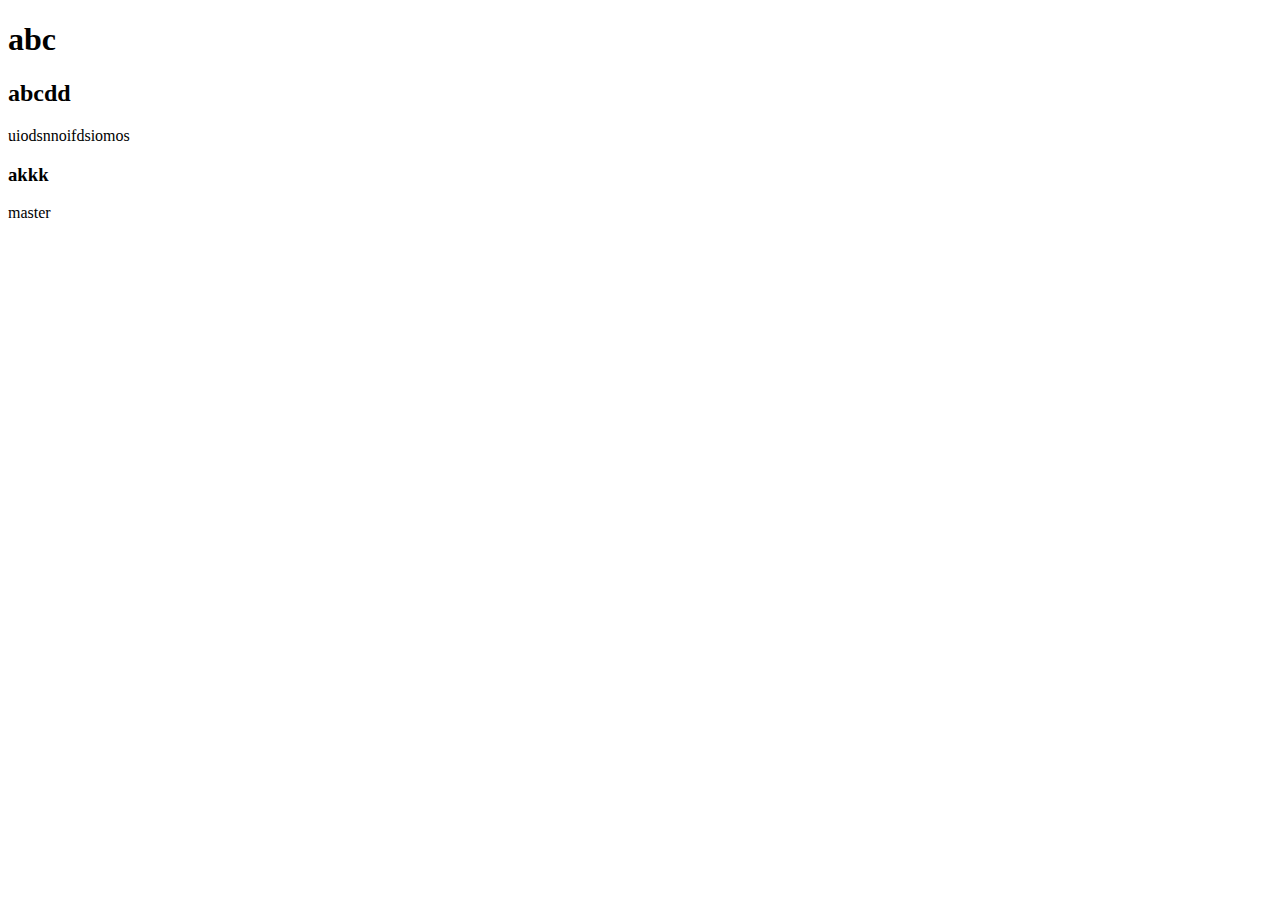
<file: index.html>
<!DOCTYPE html>
<html lang="en">
<head>
    <meta charset="UTF-8">
    <meta http-equiv="X-UA-Compatible" content="IE=edge">
    <meta name="viewport" content="width=device-width, initial-scale=1.0">
    <title>Document</title>
</head>
<body>
    <h1>abc</h1>
    <h2>abcdd</h2>
    <p>uiodsnnoifdsiomos</p>
    <h3>akkk</h3>
    <p>master</p>
</body>
</html>
</file>
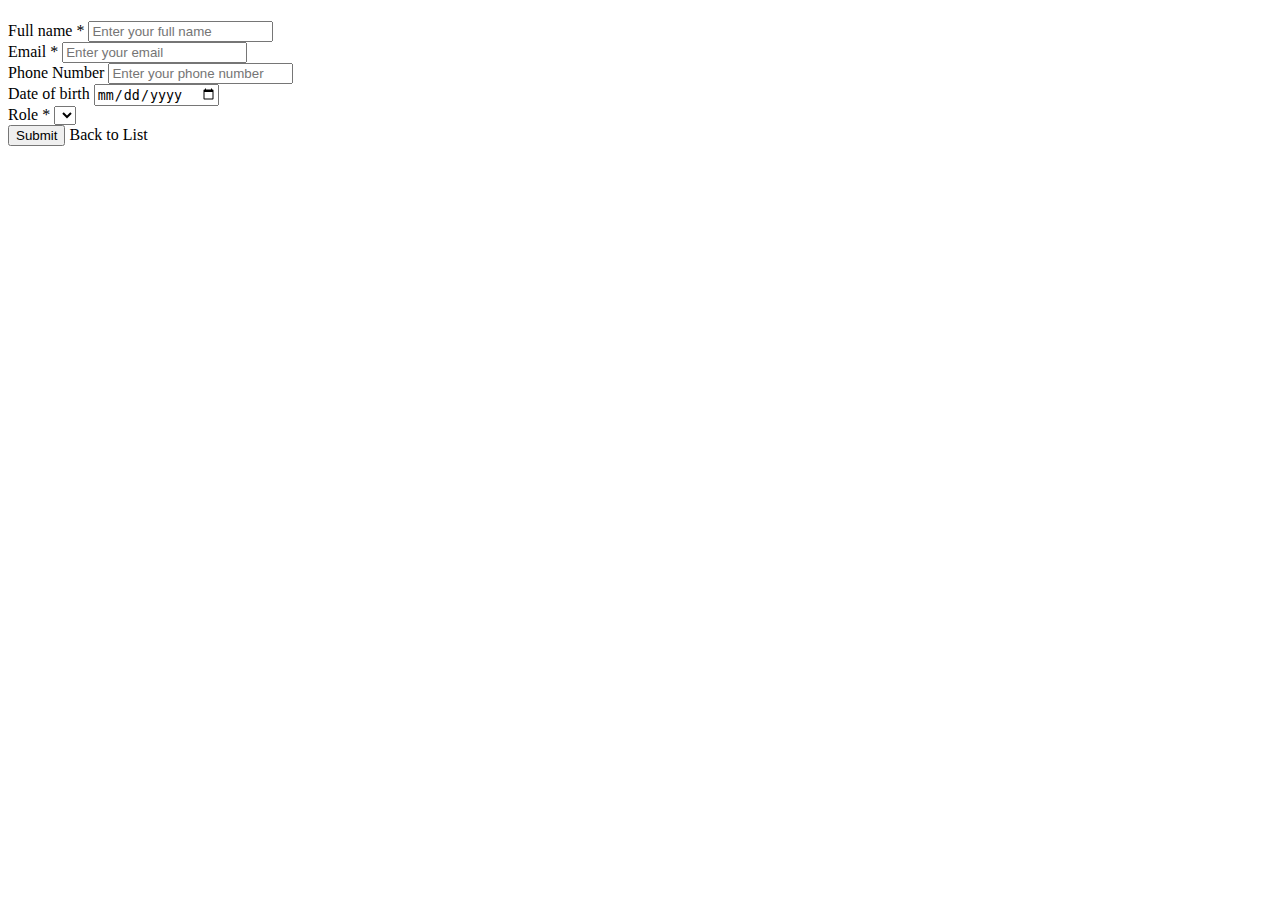
<file: src/main/resources/templates/employee/employee-form.html>
<!doctype html>
<html lang="en" xmlns:th="http://www.thymeleaf.org">
<head>
    <meta charset="UTF-8">
    <meta name="viewport"
          content="width=device-width, user-scalable=no, initial-scale=1.0, maximum-scale=1.0, minimum-scale=1.0">
    <meta http-equiv="X-UA-Compatible" content="ie=edge">
    <title th:text="${employeeParamDto.id} ? 'Employee Update': 'Employee Add'"></title>
    <th:block th:insert="fragment/head"></th:block>
</head>
<body>
<th:block th:insert="fragment/header"></th:block>
<div class="container-fluid">
    <div class="row">
        <div class="col-lg-12 mt-4 p-2">
            <h1 th:text="${employeeParamDto.id} ? 'Employee Update': 'Employee Add'"></h1>
            <form method="post"
                  th:action="@{${employeeParamDto.id == null ? '/employees/add' : 'employees/update' + employeeParamDto }}"
                  th:object="${employeeParamDto}">
                <div class="mb-3">
                    <label for="full-name" class="form-label">Full name <span class="text-danger">*</span></label>
                    <input id="full-name" th:field="*{fullName}" class="form-control"
                           placeholder="Enter your full name"/>
                </div>
                <div class="mb-3">
                    <label for="email" class="form-label">Email <span class="text-danger">*</span></label>
                    <input id="email" th:field="*{email}" class="form-control" placeholder="Enter your email"/>
                </div>
                <div class="mb-3">
                    <label for="phone-number" class="form-label">Phone Number</label>
                    <input id="phone-number" th:field="*{phoneNumber}" class="form-control" placeholder="Enter your phone number"/>
                </div>
                <div class="mb-3">
                    <label for="dob" class="form-label">Date of birth</label>
                    <input id="dob" th:field="*{dateOfBirth}" type="date" class="form-control" placeholder="Enter your DOB"/>
                </div>
                <div class="mb-3">
                    <label class="form-label">Role <span class="text-danger">*</span></label>
                    <select id="role" th:field="*{role}" class="form-control">
                        <option th:each="roleEnum : ${T(fa.training.session02springmvc.enums.Role).values()}"
                                th:value="${roleEnum}"
                                th:text="${roleEnum.getLabel()}"
                        ></option>
                    </select>
                </div>
                <div>
                    <button type="submit" class="btn btn-primary">Submit</button>
                    <a th:href="@{/employees}" class="btn btn-secondary">Back to List</a>
                </div>
            </form>
        </div>
    </div>
</div>
</body>
</html>
</file>
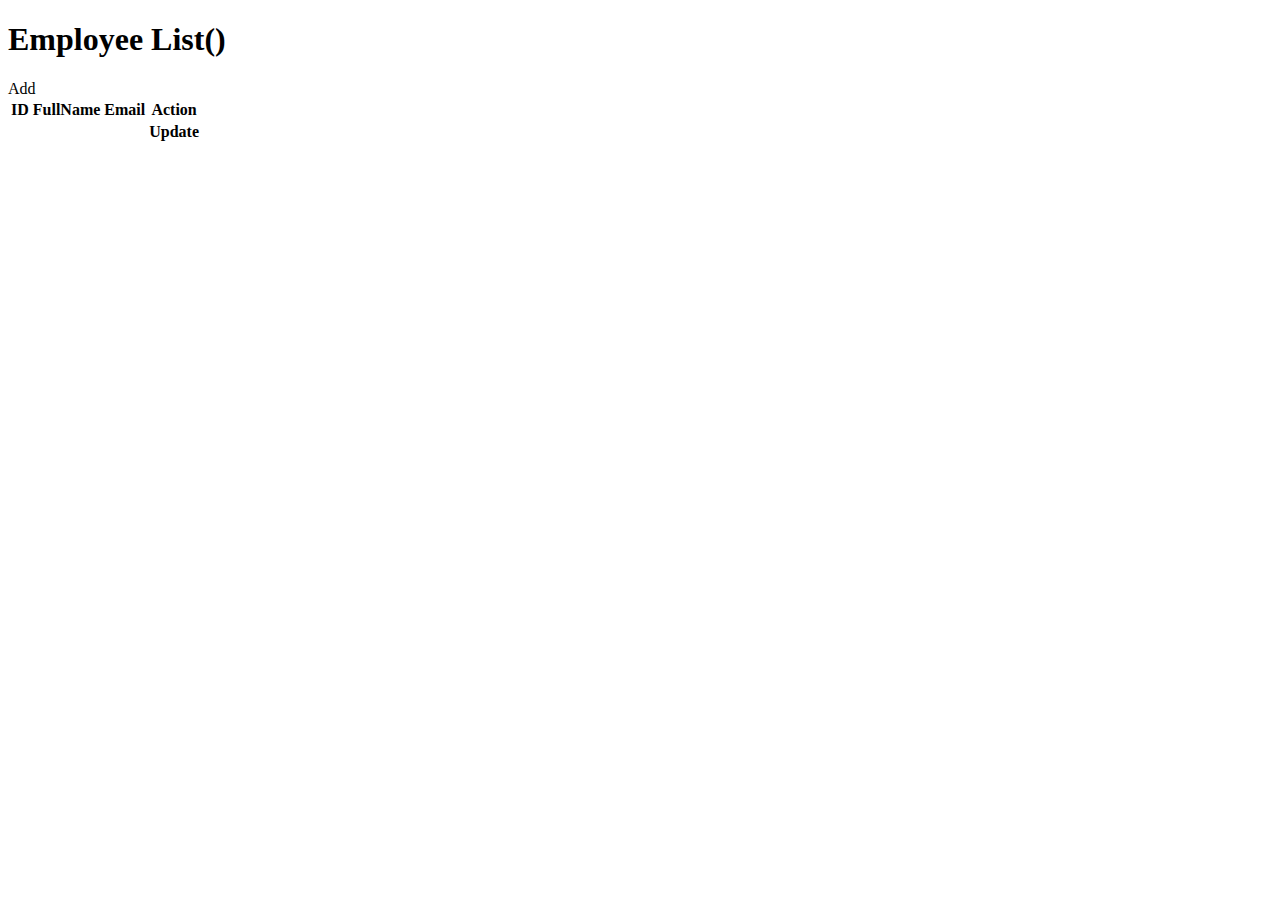
<file: src/main/resources/templates/employee/employee-list.html>
<!doctype html>
<html lang="en" xmlns:th="http://www.thymeleaf.org">
<head>
    <meta charset="UTF-8">
    <meta name="viewport"
          content="width=device-width, user-scalable=no, initial-scale=1.0, maximum-scale=1.0, minimum-scale=1.0">
    <meta http-equiv="X-UA-Compatible" content="ie=edge">
    <title>Document</title>
    <th:block th:insert="fragment/head"></th:block>
</head>
<body>
<th:block th:insert="fragment/header"></th:block>

<h1>Employee List(<span th:text="${employeeList.size()}"></span>) </h1>

<div class="container-fluid">
    <div class="">
        <a th:href="@{/employees/add}" class="btn btn-primary">Add</a>
    </div>
    <div class="row">
        <div class="col-lg-12 mt-4 p-2">
            <div class="my-3">
            </div>
            <table class="table table-hover">
                <tr class="table-dark">
                    <th>ID</th>
                    <th>FullName</th>
                    <th>Email</th>
                    <th>Action</th>
                </tr>
                <tr th:each="emp: ${employeeList}">
                    <td th:text="${emp.id}"></td>
                    <td th:text="${emp.fullName}"></td>
                    <td th:text="${emp.getEmail()}"></td>
                    <th>
                        <a
                                th:href="@{/employees/update/{id}(id=${emp.id})}"
                                class="btn btn-warning">Update</a>
                    </th>
                </tr>
            </table>
        </div>
    </div>
</div>

</body>
</html>
</file>
